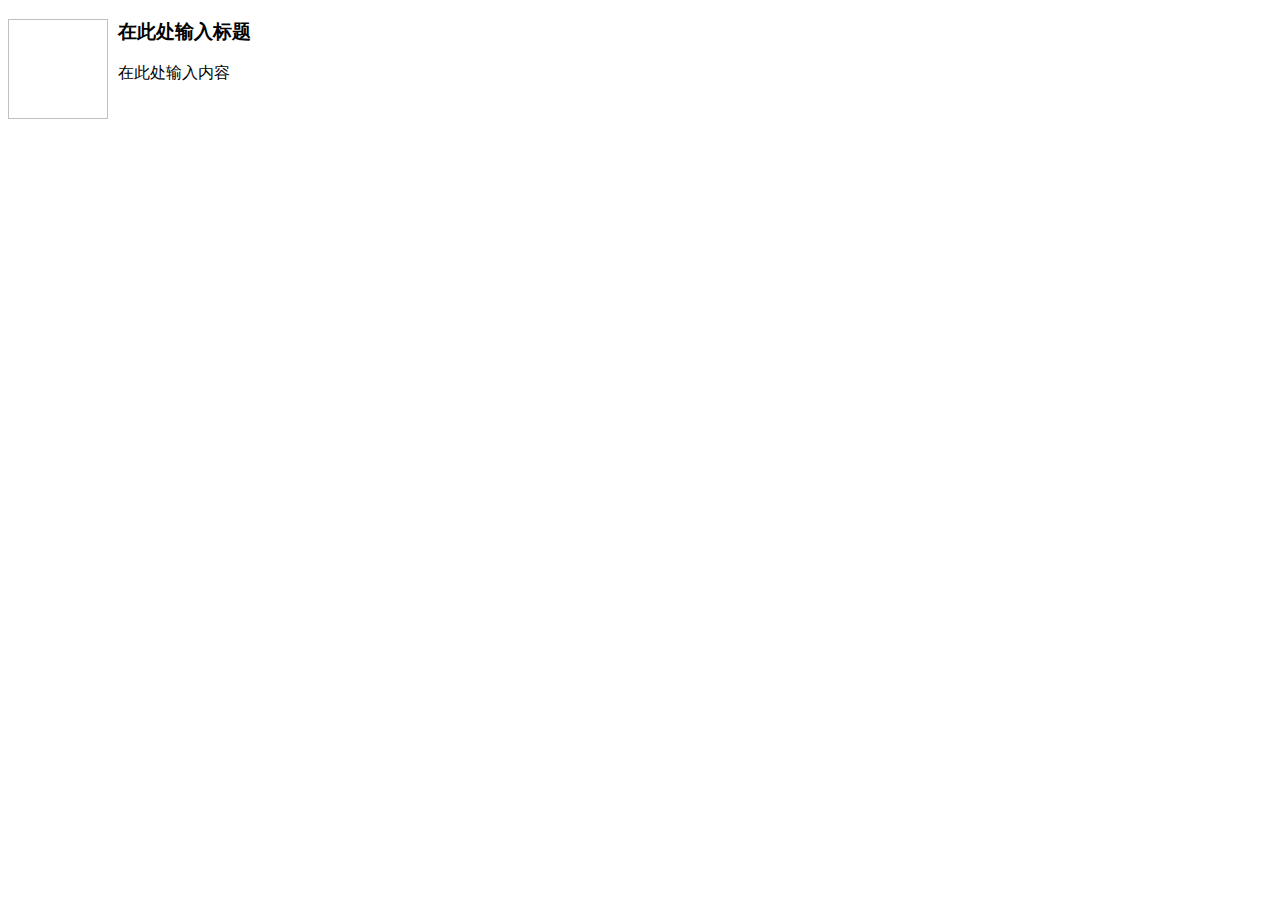
<file: Pubilc/editor/plugins/template/html/1.html>
<!doctype html>
<html>
<head>
	<meta charset="utf-8" />
</head>
<body>
	<h3>
		<img align="left" height="100" style="margin-right: 10px" width="100" />在此处输入标题
	</h3>
	<p>
		在此处输入内容
	</p>
</body>
</html>
</file>
